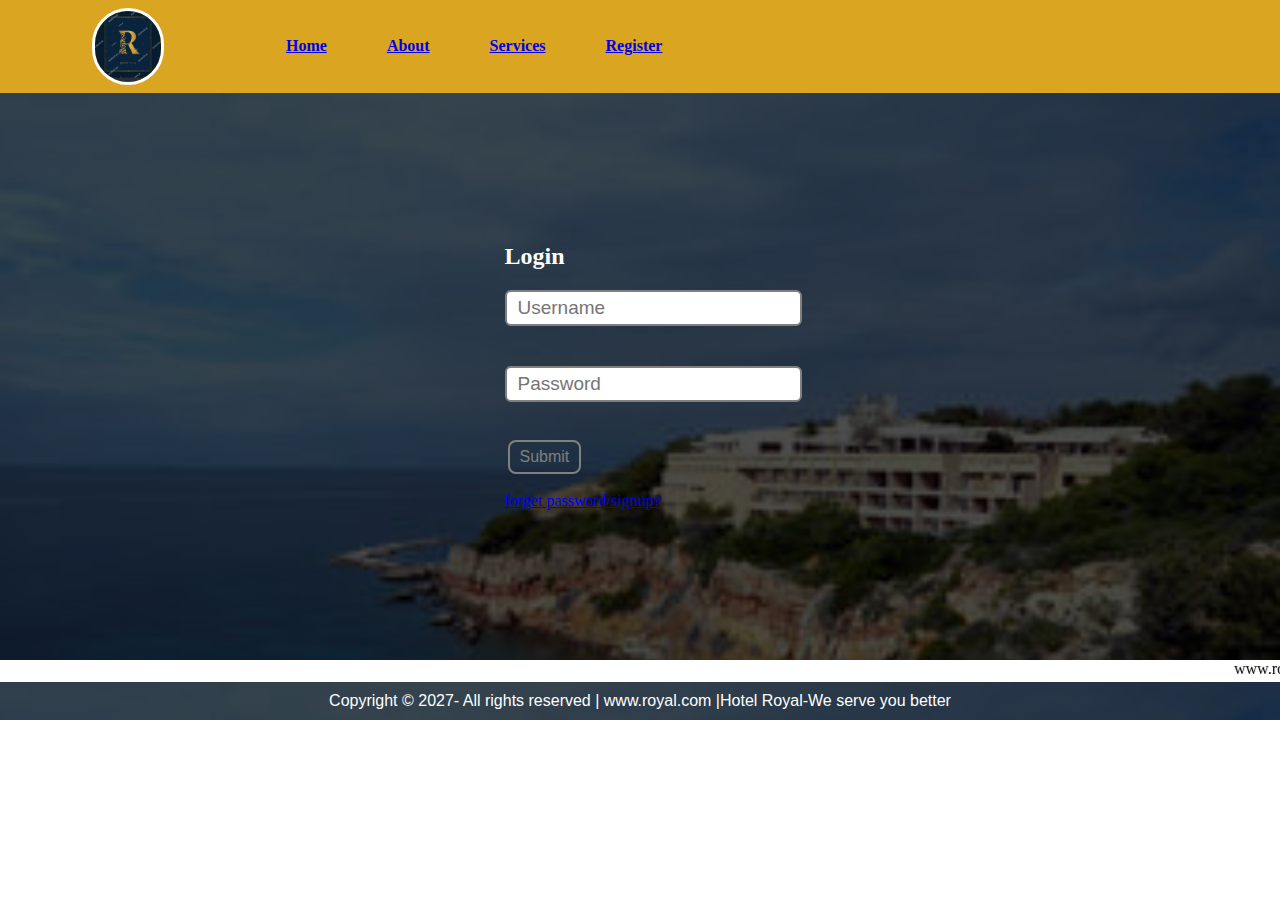
<file: login.html>
<!DOCTYPE html>
<html lang="en">
<head>
    <title>LoginPage</title>
    <link rel="stylesheet" type="text/css" href="loginis.css" >
</head>
<body>
         <nav class="navbar background h-nav" >
        <ul class="navlist v-class">
            <div class="logo"><img src="royal.jpg" alt="logo"></div>
            <li><b><a href="index.html">Home</a></b></li>
            <li><b><a href="about.html">About</a></b></li>
            <li><b><a href="index.html">Services</a></b></li>
             <li><b><a href="register.html">Register</a></b></li>
        </ul>
        <div class="burger">
            <div class="line"></div>   
            <div class="line"></div>   
            <div class="line"></div>     
        </div>
    </nav>

        <div class="mylogin background">
           <section class="loginform" id="loginform">
                      <div class="form">
                       <h2 class="textlogin">Login</h2>
                    <input class="form-input" type="email" name="username" id="username" placeholder="Username">
                    <br>
                    <input class="form-input" type="text" name="password" id="password" placeholder="Password">
                    <br>
                    <button class="btn btn-sm btn-dark">Submit</button>
             <p class="forget"><a href="register.html">forget password/signup?</a></p>
                    <div class="form">
              
           </section>
    
        </div>
        <div class="banner">
            <marquee ONMOUSEOVER="this.stop();" ONMOUSEOUT="this.start();"><font color="black">www.royal.com</font></marquee>
        </div>
    
        <footer class="background">
            <p class="textfooter">
            Copyright &copy; 2027- All rights reserved | www.royal.com |Hotel Royal-We serve you better 
            </p>
        </footer>
    </div>
    
    
</body>
</html>
</file>
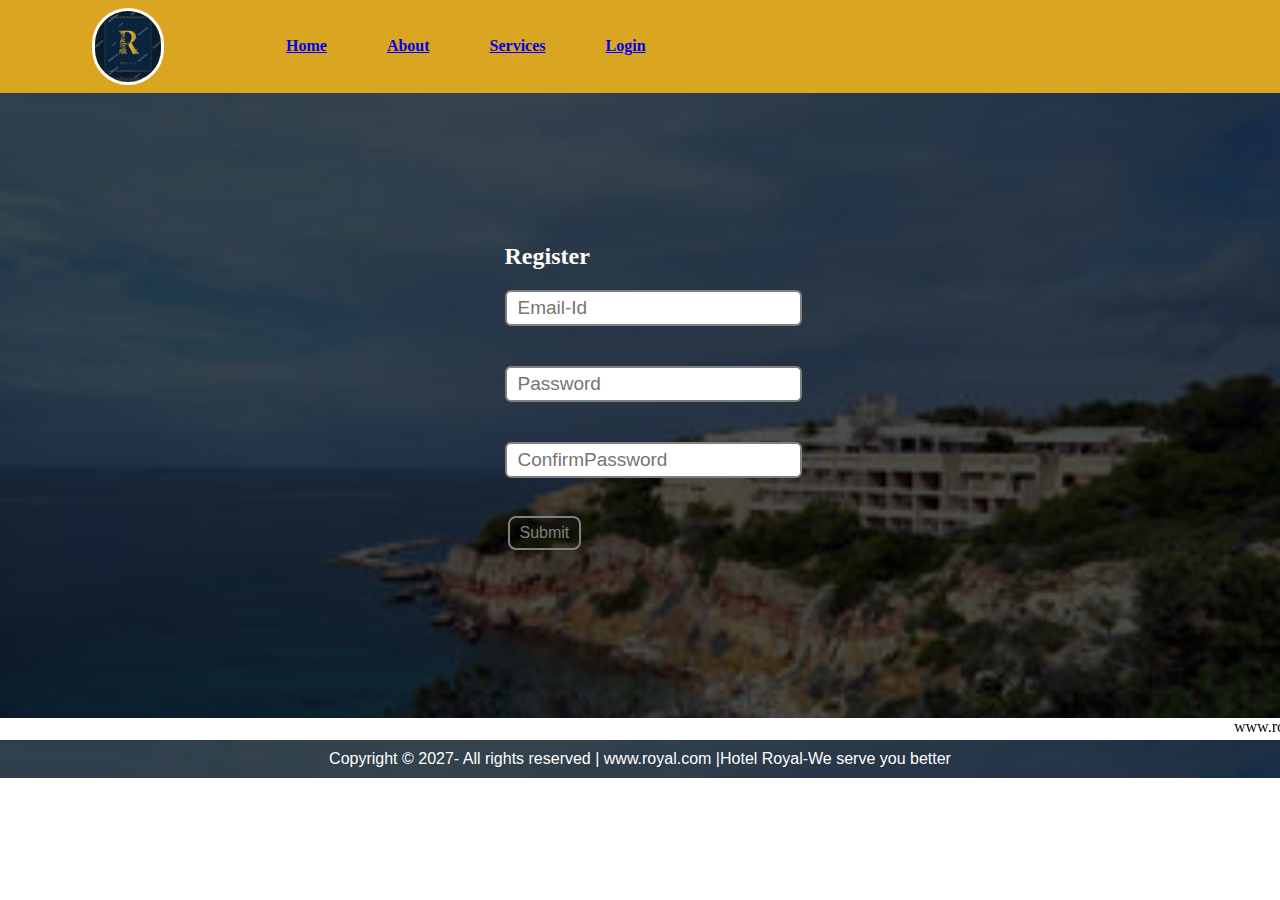
<file: register.html>
<!DOCTYPE html>
<html lang="en">
<head>
    <title>RegisterationPage</title>
    <link rel="stylesheet" type="text/css" href="loginis.css" >
</head>
<body>
         <nav class="navbar background h-nav" >
        <ul class="navlist v-class">
            <div class="logo"><img src="royal.jpg" alt="logo"></div>
            <li><b><a href="index.html">Home</a></b></li>
            <li><b><a href="about.html">About</a></b></li>
            <li><b><a href="index.html">Services</a></b></li>
             <li><b><a href="login.html">Login</a></b></li>
        </ul>
        <div class="burger">
            <div class="line"></div>   
            <div class="line"></div>   
            <div class="line"></div>     
        </div>
    </nav>

        <div class="register background">
           <section class="registerform" id="registerform">
                      <div class="form">
                       <h2 class="textregister">Register</h2>
                    <input class="form-input" type="email" name="email" id="email" placeholder="Email-Id">
                    <br>
                    <input class="form-input" type="text" name="password" id="password" placeholder="Password">
                    <br>
                       <input class="form-input" type="text" name="pass2" id="pass2" placeholder="ConfirmPassword">
                   
                    <br>
                    <button class="btn btn-sm btn-dark">Submit</button>
                    <div class="form">
           </section>
    
        </div>
        <div class="banner">
            <marquee ONMOUSEOVER="this.stop();" ONMOUSEOUT="this.start();"><font color="black">www.royal.com</font></marquee>
        </div>
    
        <footer class="background">
            <p class="textfooter">
            Copyright &copy; 2027- All rights reserved | www.royal.com |Hotel Royal-We serve you better 
            </p>
        </footer>
    </div>
    
    
</body>
</html>
</file>
<file: loginis.css>
*{
    margin: 0;
    padding: 0;
}
.logo{
    width: 20%;
    display: flex;
    justify-content: center;
    align-items: center;
}
.logo img{
    width: 26%;
    border: 3px solid white;
    border-radius: 50px;
    margin: 8px;

}
.navbar{
    display: flex;
    justify-content: center;
    align-items: center;
    position: sticky;
    top: 0;
    cursor: pointer;

}
.navlist{
    width: 100%;
     background-color: goldenrod;
    display: flex;
     justify-content: start;
     align-items: center;
   
}
.navlist li{
    list-style: none;
     padding: 26px 30px; 
     color: white;
  
   

}
.navlist li a:hover{
    text-decoration: none;
    color: grey;
    font-size: 25px;
    font-family: 'Ubuntu', sans-serif;
     
    

}
.background{
    background: rgba(0, 0, 0, 0.7) url(space.jpg);
    background-size: cover;
    background-blend-mode: darken;

}
.mylogin{
    display: flex;
    justify-content: center;
    align-items: center;
    color:white;
}
.btn{
    padding: 8px 20px;
    margin: 18px 3px;
    border: 2px solid white;
    border-radius: 8px;
    background: none;
    color: white;
    cursor: pointer;
    font-family: 'Ubuntu', sans-serif;
    font-size: 20px;
    position: sticky;

}
.btn-sm{
   padding: 6px 10px;
   vertical-align: middle;
   font-size: 16px;

}
.btn-dark{
    color: grey;
    border: 2px solid grey;
    
}
.form{
    padding:0px;
    max-width: 1200px;
    margin: 150px auto;
     
}
.form-input{
    margin: 20px 0px;
    width: 100%;
    font-size: 19px;
    border: 2px solid grey;
    border-radius: 6px;
    padding: 5px 11px;
    font-family: 'Segoe UI', Tahoma, Geneva, Verdana, sans-serif;
   

}

.register{
    display: flex;
    justify-content: center;
    align-items: center;
    color:white;
}

.textfooter{
    text-align: center;
    padding: 10px 0px;
    font-family: 'Ubuntu', sans-serif;
    display: flex;
    justify-content: center;
    align-items: center;
    color: white;
    font-size: 16px;
}

@media only screen and (max-width: 1140px){
                      .nav-list{
        flex-direction: column;
    }
    .navbar{
        flex-direction: column;
        transition: all o.7s ease-out;
        height: 447px;
    }
   .burger{
        display: block;
    }
    .h-nav{
        height: 72px;
    }
    .v-class{
        opacity: 0;
       
    }
     .buttons{
        text-align: center;
    }
}
</file>
